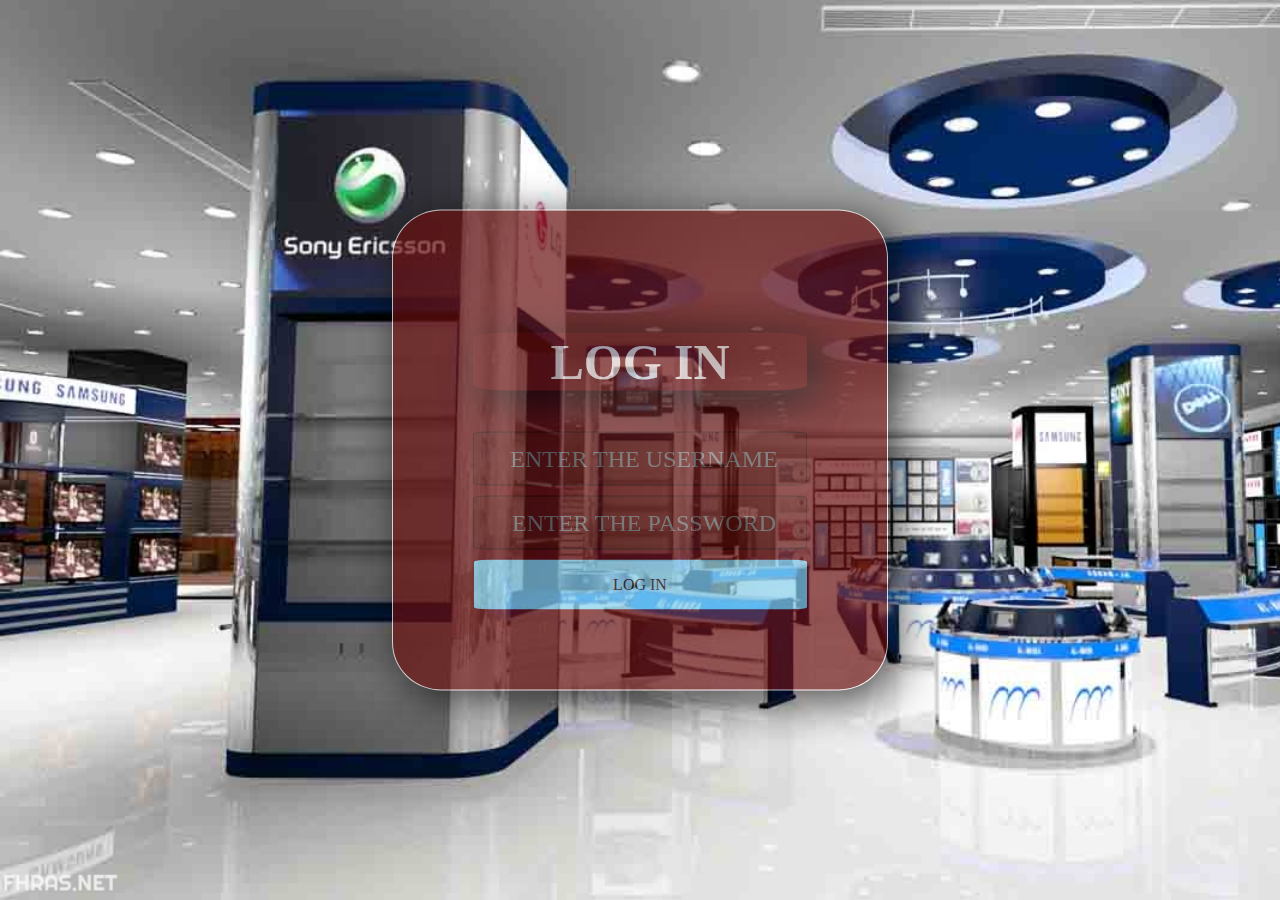
<file: index.html>
<!DOCTYPE html>
<html lang="en">
<head>
    
    <link rel="stylesheet" type="text/css" href="css\Signin.css">
    <meta charset="utf-8">

    <title>Mobile Device Store</title>
<link rel="icon" href="../img/logo.png">
          
    </head>
<body style="background-image: url(image/mobile_store.jpg); ">

    <div class="signin" style="background: #680d0d;opacity: 0.7;" >
        <h2>LOG IN </h2>
        <form action="php\login.php"  method="post">
    <input type="text" placeholder="ENTER THE USERNAME" name="username" >
    <input type="password" placeholder="ENTER THE PASSWORD" name="password" >
  
    
<button type="submit" name="save">LOG IN</button>
   
        </form>
         </div>
        </body>


</html>
</file>
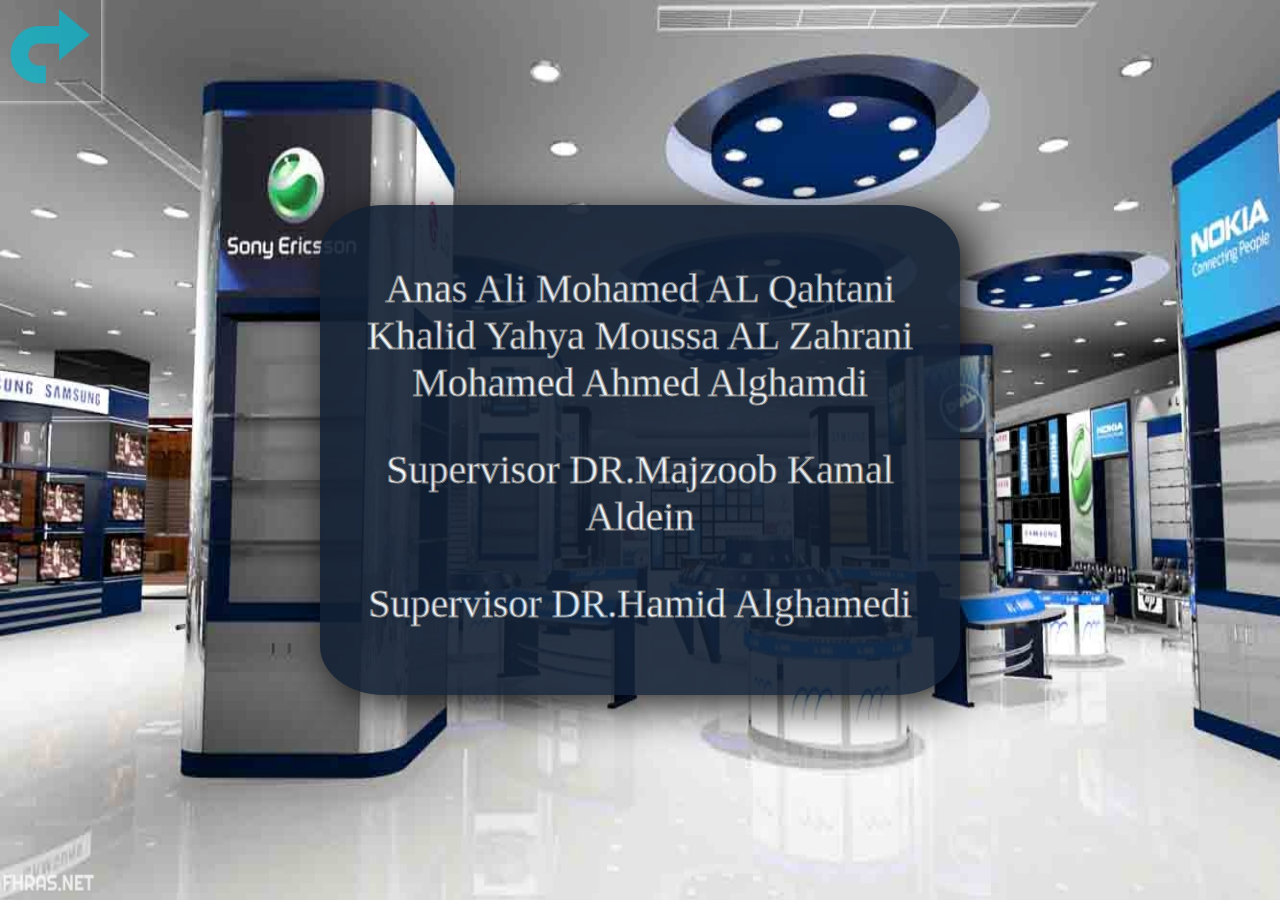
<file: html/desgin.html>
<!DOCTYPE html>
<html lang="en">
<head>
    
    <link rel="stylesheet" type="text/css" href="../css/insertcompany.css">
    <link rel="stylesheet" type="text/css" href="../css/1.css">
    <link rel="stylesheet" type="text/css" href="../css/yoyosef.css">
    <meta charset="utf-8">

    <title> Mobile Store </title>
<link rel="icon" href="logo.png">
    </head>
<body style="background-image: url(../image/mobile_store.jpg);background-size:100% 100% ">
           <div class="bb">
    <a href="../html/main.html"><img  src="../img/backk.png" title="BACK TO THE MAIN MENUE" ></a>
    </div>
    <div class="signin">
     <p>Anas Ali Mohamed AL Qahtani <br> Khalid Yahya  Moussa AL Zahrani<br> Mohamed Ahmed Alghamdi<br></p>
        <p>Supervisor  DR.Majzoob Kamal Aldein</p>
        <p>Supervisor  DR.Hamid Alghamedi</p>
         </div>
        </body>


</html>
</file>
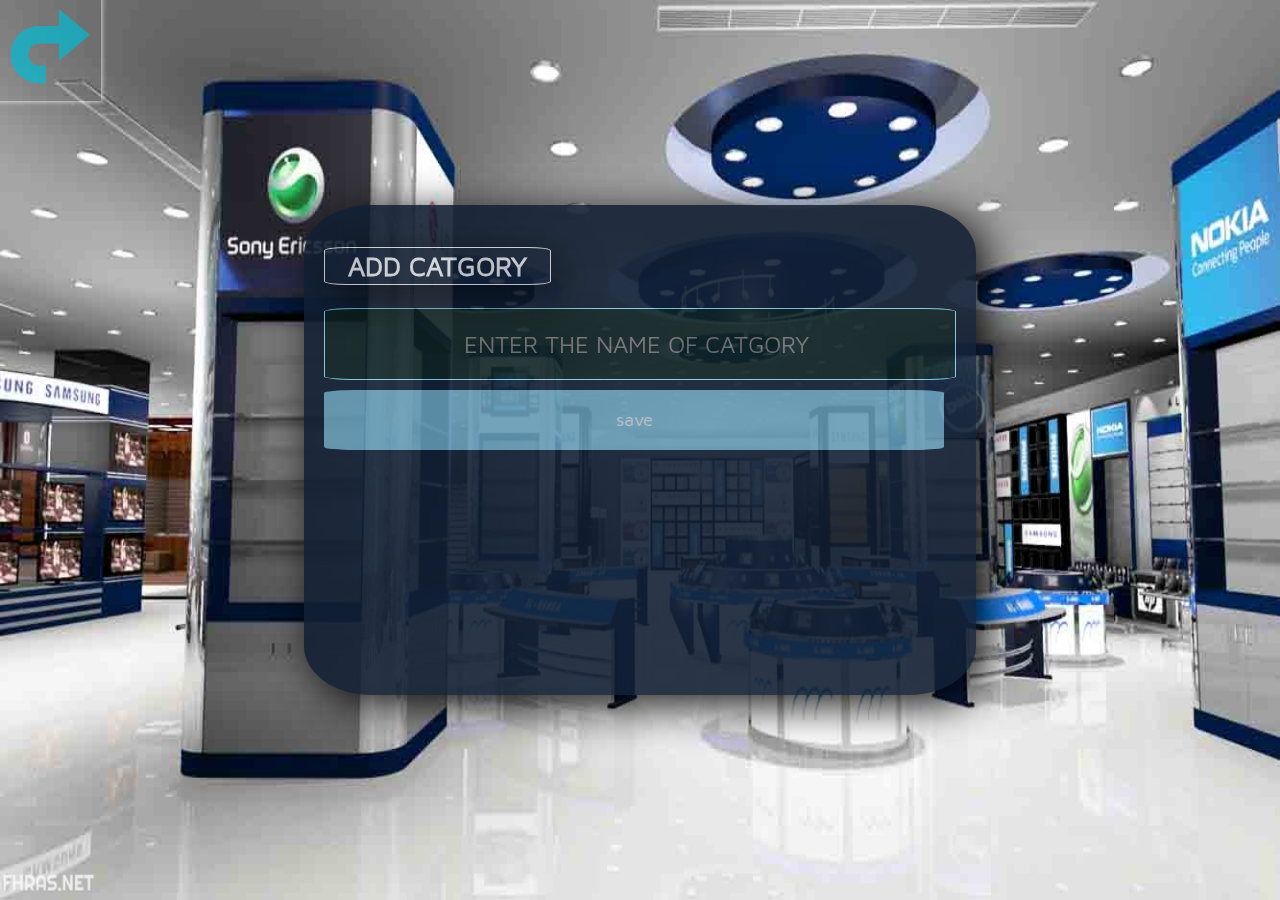
<file: html/insertcatogry.html>
<!DOCTYPE html>
<html lang="en">
<head>
    
    <link rel="stylesheet"  href="../css/insertcompany.css">
    <meta charset="utf-8">
    <title> Mobile STORE</title>
<link rel="icon" href="../img/logo.png">
    </head>
<body style="background-image: url(../image/mobile_store.jpg); background-size:100% 100%">
    <div class="bb">
        <a href="../html/main.html"><img  src="../img/backk.png" title="BACK TO THE MAIN MENUE" ></a>
        </div>
    <div class="signin">
        <h2>ADD CATGORY </h2>
        <form action="../php/insertcatogry.php" method="post">
    <input type="text" placeholder="ENTER THE NAME OF CATGORY " name="namecatgory" >
<button type="submit" name="save">save</button>
   
        </form>
         </div>
        </body>


</html>
</file>
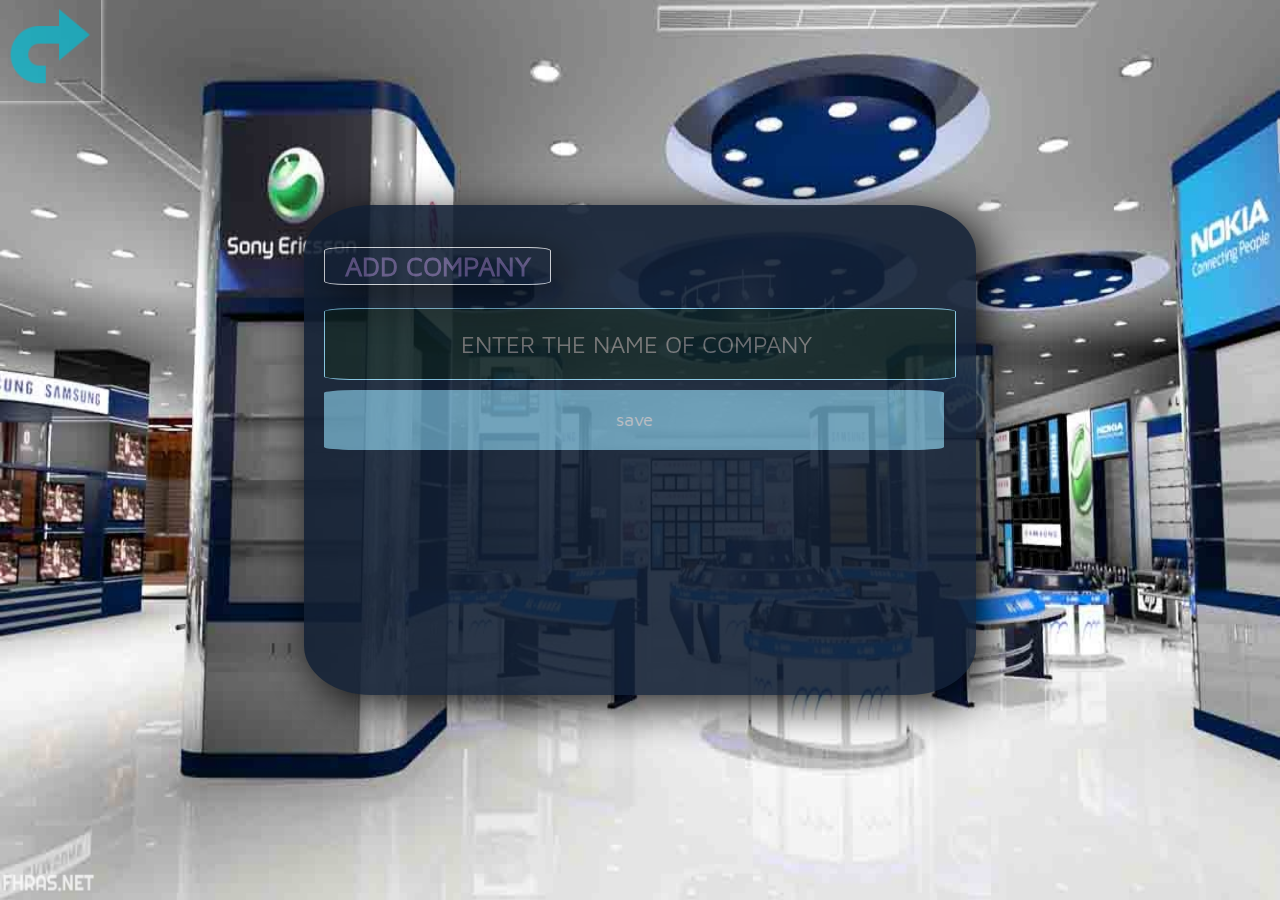
<file: html/insertcompany.html>
<!DOCTYPE html>
<html lang="en">
<head>
    
    <link rel="stylesheet"  href="../css/insertcompany.css">
    <meta charset="utf-8">
    <title>Mobile STORE</title>
<link rel="icon" href="../img/logo.png">

<style>
    .modal {
        display: none;
        position: fixed;
        z-index: 1;
        padding-top: 100px;
        left: 0;
        top: 0;
        width: 100%;
        height: 100%;
        overflow: auto;
        background-color: rgb(0,0,0);
        background-color: rgba(0,0,0,0.4);
    }
    .modal-content {
        position: relative;
        background-color: #fefefe;
        margin: auto;
        padding: 0;
        border-top: 8px solid #FFC107;    width: 60%;
        box-shadow: 0px 0px 25px #636363;
        -webkit-animation-name: animatetop;
        -webkit-animation-duration: 0.4s;
        animation-name: animatetop;
        animation-duration: 0.4s
    }
    @-webkit-keyframes animatetop {
        from {top:-300px; opacity:0}
        to {top:0; opacity:1}
    }
    @keyframes animatetop {
        from {top:-300px; opacity:0}
        to {top:0; opacity:1}
    }
    p {
            color: black;
        }
    h2 {
    color : #726198;}
    h3 {
    color : #726198;}
    .close {
        color: white;
        background: #ffc107;
        border: 2px solid rgba(255, 152, 0, 0.49);
        border-radius: 3px;
        padding: 5px 30px 5px 30px;
        float: right;
        font-family: sans-serif;
        cursor: pointer;
        box-shadow: 2px 2px 20px #fff;
        transition: box-shadow 0.3s;
    }
    .close:hover,
    .close:focus {
        box-shadow: 2px 2px 20px #9e9e9e;
      
    }
    .modal-header {
        padding: 2px 16px;
        color: #616161;
        margin-right: 5px;
        margin-left: 5px;
        border-bottom: 1px solid #a7a7a7;
    }
    .modal-body {padding: 20px; color :#616161;
    background-image: url("tryy/image/flos.jpg");
    background-position:center ;
    }
    .modal-footer {
        padding: 2px 16px;
        color: #616161;
        margin-right: 5px;
        margin-left: 5px;
        border-top: 1px solid #a7a7a7;
        
    }
    </style>
    </head>
<body style="background-image: url(../image/mobile_store.jpg);background-size:100% 100% ">
    <div class="bb">
        <a href="../html/main.html"><img  src="../img/backk.png" title="BACK TO THE MAIN MENUE" ></a>
        </div>
    <div class="signin">
        <h2>ADD COMPANY </h2>
        <form action="../php/insertcompany.php" method="post">
    <input type="text" placeholder="ENTER THE NAME OF COMPANY " name="namecompany" >
<button type="submit" name="save" id="myBtn">save</button>
   
        </form>
         </div>

         
        </body>


</html>
</file>
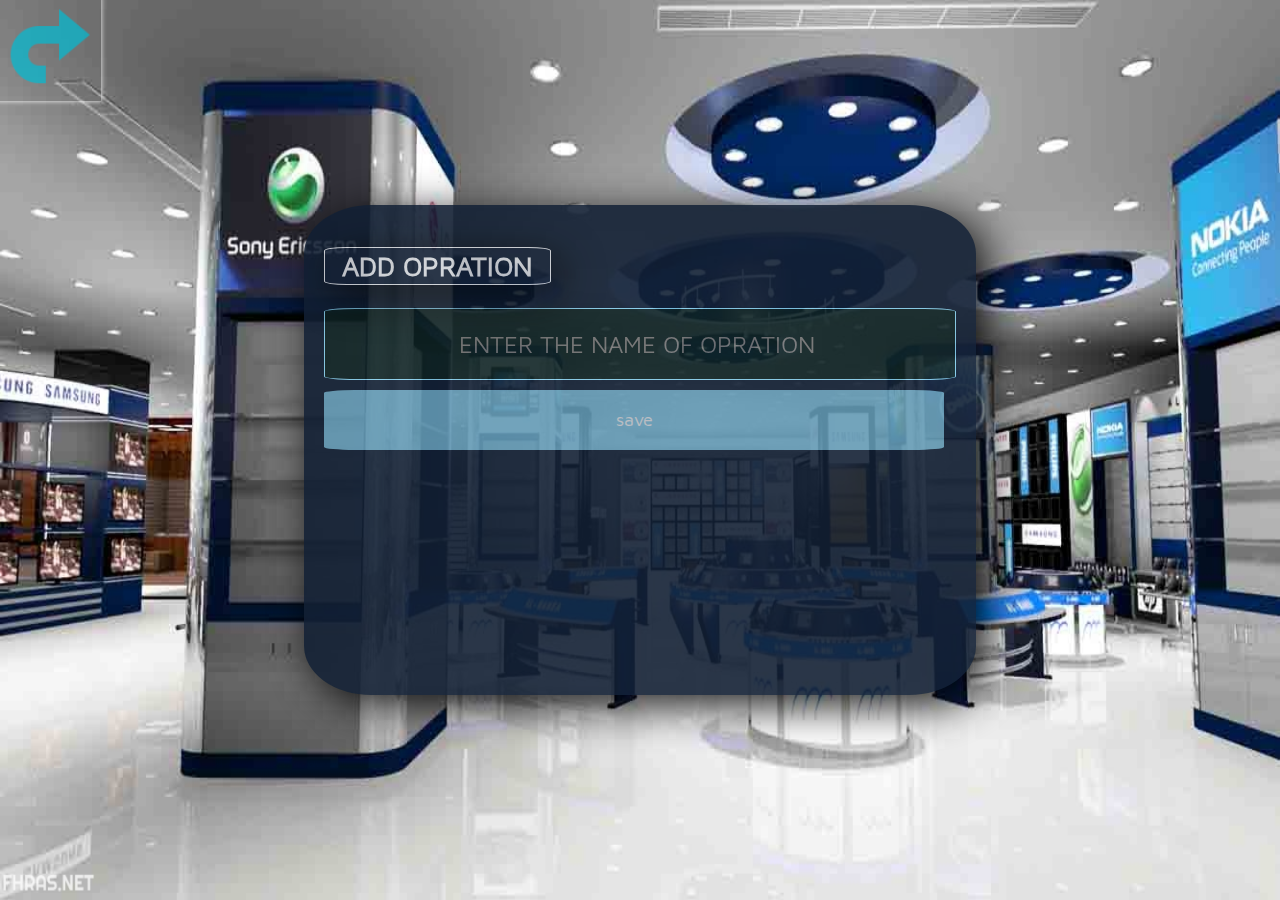
<file: html/insertopration.html>
<!DOCTYPE html>
<html lang="ar">
<head>
    
    <link rel="stylesheet"  href="../css/insertcompany.css">
    <meta charset="utf-8">

    <title>Mobile STORE</title>
<link rel="icon" href="../img/logo.png">
    </head>
<body style="background-image: url(../image/mobile_store.jpg);background-size:100% 100% ">
    <div class="bb">
        <a href="../html/main.html"><img  src="../img/backk.png" title="BACK TO THE MAIN MENUE" ></a>
        </div>
    <div class="signin">
        <h2>ADD OPRATION </h2>
        <form action="../php/insertopration.php" method="post">
    <input type="text" placeholder="ENTER THE NAME OF OPRATION " name="nameopration" >
<button type="submit" name="save">save</button>
   
        </form>
         </div>
        </body>


</html>
</file>
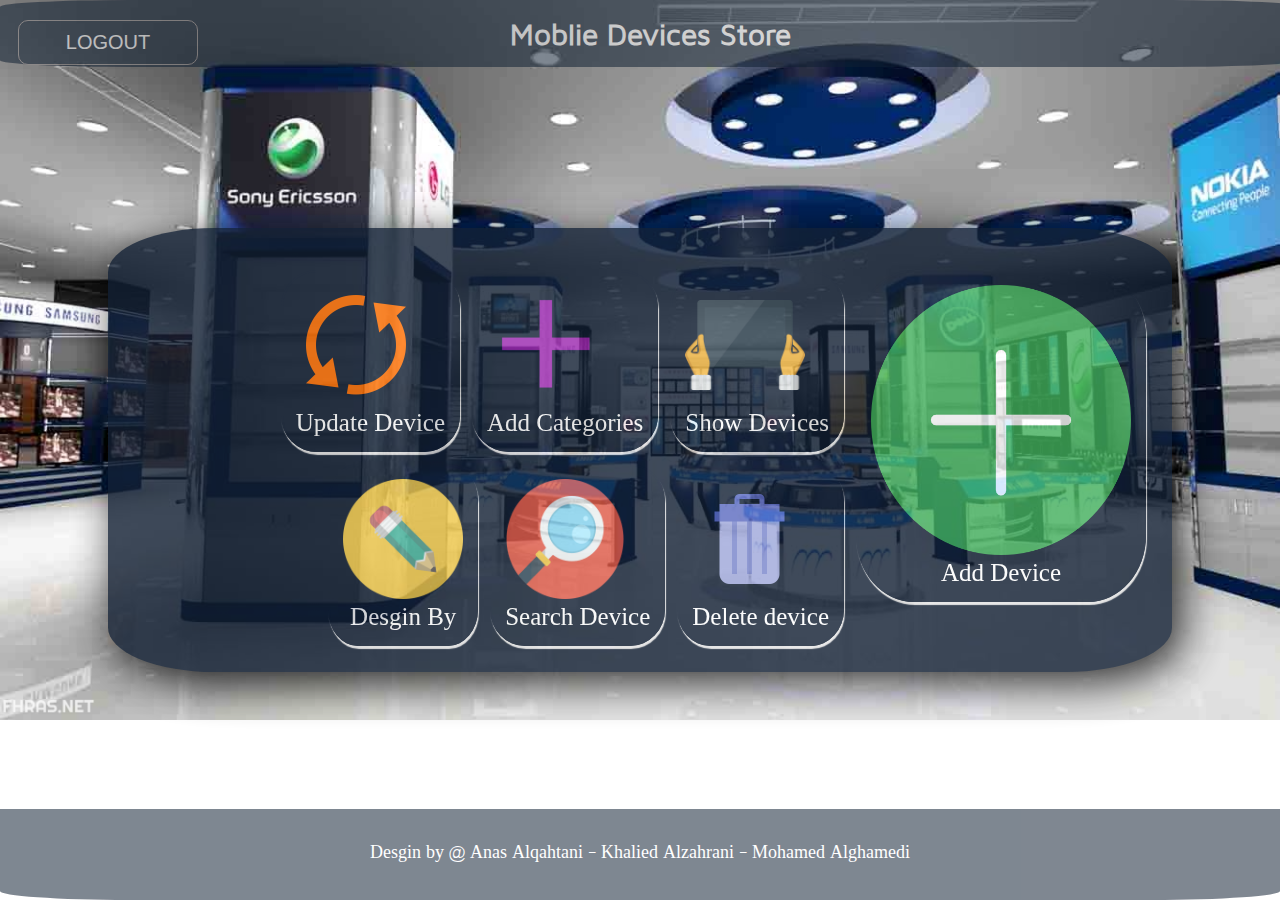
<file: html/main.html>
<!DOCTYPE html>
<html lang="en">
    <head>
<meta charset="utf-8">

    <title>Mobile Device Store</title>
        <!-- <link rel="icon" href="../img/logo.png"> -->
        <link rel="stylesheet"  href="../css/yoseff.css">
        <!-- <script src="https://kit.fontawesome.com/a076d05399.js"></script> -->
    </head>

<body style="background-image: url(../image/mobile_store.jpg);opacity: 0.9;">
    <header>
    <div class="continar">
     <h2 style="color: #fff;font-weight:900;">Moblie Devices Store</h2>
     
     <form action="../php/logout.php" method="post">
        <button type="submit" name="logout" >LOGOUT</button>
            
        </form>
           
            </div>

    </header>
    <div class="mnue">
    <div class="continar">
        
        
        <ul>
            <li><a href="../php/add_device.php"><img src="../img/plus.png" width="260px" height="270px" alt="Add Device" title="Add Device" ></a><center> <span style="color: #fff; font-size: 25px;">Add Device </span></center></li>
            
            
             <li id="2"><a  href="../html/selectmain.html"> <img src="../img/tablet.png" width="120px" height="120px" title="show Device ?id="></a><center> <span style="color: #fff; font-size: 25px;">Show Devices</span></center></li> 
            
             <li><a href="../html/addcategory.html"><img src="../img/companyinsert.png" width="120px" height="120px" title="Add Categories"></a><center> <span style="color: #fff; font-size: 25px;">Add Categories</span></center></li>
            
            <li id="3"><a href="../html/updateshow.html"><img src="../img/update.png" width="120px" height="120px" title="Update Games"></a><center> <span style="color: #fff; font-size: 25px;">Update Device </span></center></li> 
            
            
            
            <li id="2"><a  href="../html/deleteshow.html"><img src="../img/delete.png" width="120px" height="120px" title="delete game"></a><center> <span style="color: #fff; font-size: 25px;">Delete device </span></center></li>
          
        
            <li><a href="../html/search.html"><img src="../img/search.png" width="120px" height="120px" title="search of dEVICE"></a><center> <span style="color: #fff; font-size: 25px;">Search Device </span></center></li> 
       
                  
         <li><a href="../html/desgin.html"><img src="../img/pencil.png" width="120px" height="120px" title="desgin by"></a><center> <span style="color: #fff; font-size: 25px;">Desgin By </span></center></li>
            </ul>        
    </div>
    </div>

    <footer>
       
        <div class="continar">
   <p> Desgin by @ Anas Alqahtani - Khalied Alzahrani - Mohamed Alghamedi</p>
        </div>
        
    </footer>
    
    
    </body>
</html>
</file>
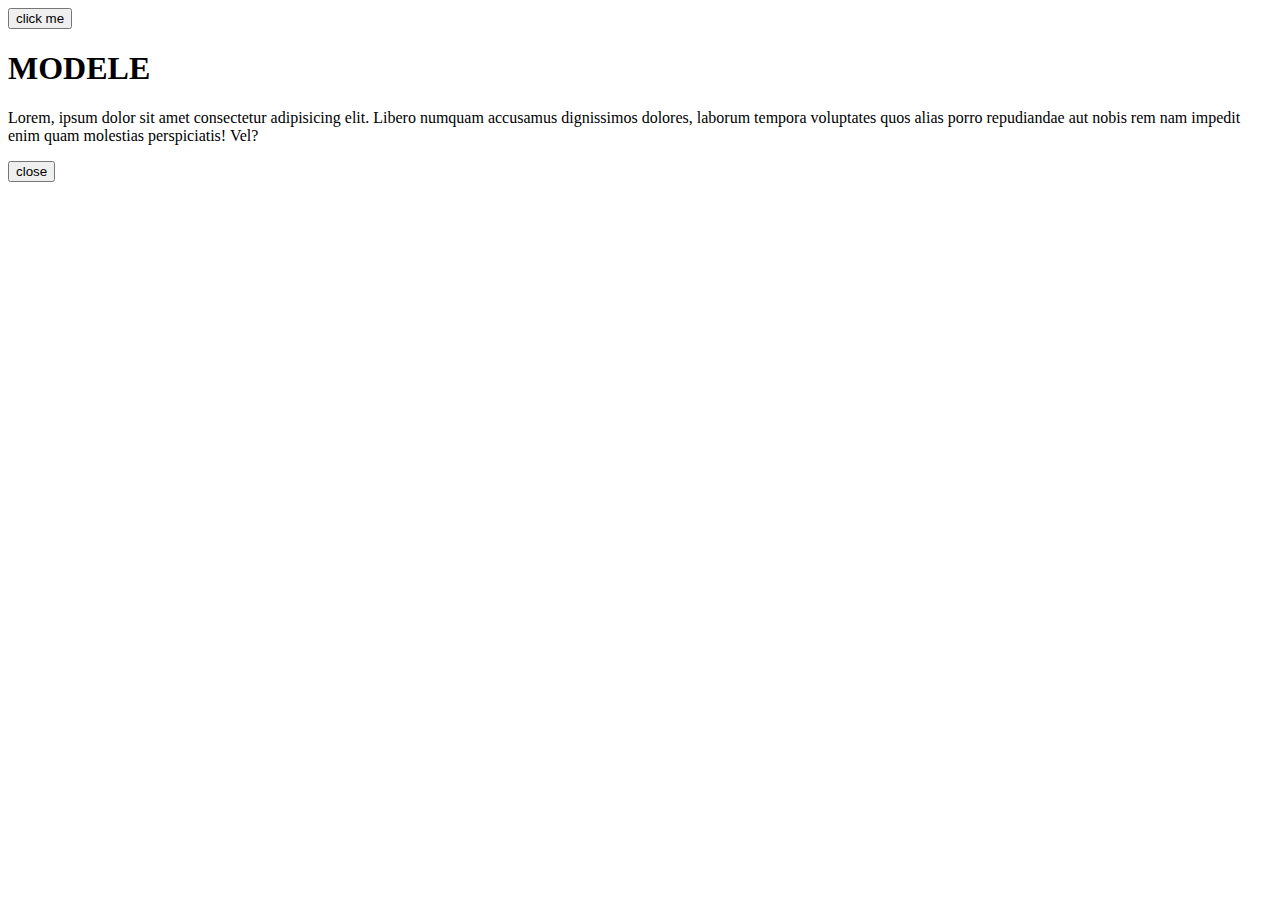
<file: works/RAS.html>
<!DOCTYPE html>
<html lang="en">
<head>
    <meta charset="UTF-8">
    <meta http-equiv="X-UA-Compatible" content="IE=edge">
    <meta name="viewport" content="width=device-width, initial-scale=1.0">
    <title>Document</title>
</head>
<body>

    <button id="open">click me</button>
    <div class="model" id="modelcont">
        <div class="mod">
            <h1>MODELE</h1>

            <p>Lorem, ipsum dolor sit amet consectetur adipisicing elit. Libero numquam accusamus dignissimos dolores, laborum tempora voluptates quos alias porro repudiandae aut nobis rem nam impedit enim quam molestias perspiciatis! Vel?</p>
            <button id="clos">close</button>


        </div>



    </div>
    
</body>
</html>
</file>
<file: css/insertcompany.css>
@font-face {
  src: url("../fonts/yosef.ttf");
    font-family:my;
}
@font-face {
  src: url("../fonts/yosefen.ttf");
    font-family:myy;
}
body
{

    padding: 0px;
    margin: 0px;
    background-image: url(../image/elec_deviess.jpg);
    /* background-size: cover; */
    background-repeat: no-repeat;   
    background-attachment: fixed; 
    
   
}
.continar 
{
    margin: auto;
    width: 100%;  
     
}
.signin 
{
    box-shadow: 10px 10px 44px 1px black; 
    border-radius: 10%;
    background-color: #122034;
    opacity: 0.9;
    padding: 20px;

    height: 50%;
 
    position: absolute;
    left: 50%;
    top: 50%;
    transform: translate(-50%,-50%);
    transition: all .2s ease-in-out;
 overflow: hidden;
    
    color: antiquewhite;
    text-decoration: none;
    
}
/* width */
::-webkit-scrollbar {
  width: 20px;
   
}

/* Track */
::-webkit-scrollbar-track {
 
  border-radius: 10px;
    opacity: 0.1;
}

/* Handle */
::-webkit-scrollbar-thumb {
  background: skyblue; 
  border-radius: 10px;
    opacity: 0.4;
}


scroll
{
    color: brown;
}
a
{
    text-decoration: none;
    color: aliceblue;
}
.signin ul li
{
    
    background-attachment: fixed;
    position:relative;
    list-style: none;
      box-shadow: 1px 3px 1px  hsl(0, 0%, 90%);
    float: right;
     padding: 13px;
     border: 2px solid #122034 ;
     border-radius: 20%;
     margin: 6px;
    transition: all .2s ease-in-out;
    text-decoration: none;
}
label
{
    font-family: myy;
    font-size: 18px;
    text-align: center;
    color: aliceblue;
}

input ,select
{
   
    display: block;
    width: 620px;
    height: 60px;
    background: rgba(11,44,1,0.3);
    outline: none;
    border: 1px solid skyblue;
    font-weight: lighter;
    font-size: 24px;
    margin-bottom: 10px;
    padding: 5px;
    border-radius: 5px;
    font-family: myy;
    color:white;
    text-align: center;
     border-left-color: skyblue;
    border-radius: 5%;
     transition: all .2s ease-in-out;   
}

a
{
     text-decoration: none;
    color: aliceblue;
}

input:hover
{
   box-shadow: 10px 10px 44px 1px white; 
}
select:hover
{
    box-shadow: 10px 10px 44px 1px white; 
}
button
{
      text-decoration: none;
    font-weight: lighter;
    border-radius: 5%;
    width: 620px;
    height: 60px;
    font-size: 16px;
    font-size: 18px;
    background: skyblue;
    opacity: 0.7;
    font-weight: lighter;
    color: #fff;
    border: 0px;
    font-family: myy;
     transition: all .2s ease-in-out;
}
button:hover
{
         box-shadow: 10px 10px 44px 1px white;
}
h2
{
    width: 35%;
  
     box-shadow: 10px 10px 44px 1px black; box-shadow: 10px 10px 44px 1px black;
    font-family:myy;
    color:#fff;
    padding: 2px;
    font-size: 27px;
    border: 1px solid white;
    text-align: center;
    border-radius: 10%;
    opacity: 0.8;
    font-weight: bold;
     transition: all .2s ease-in-out;
}
h2:hover
{
     color: white;
    box-shadow: 10px 10px 44px 1px white;
}
img
{
    transition: all .2s ease-in-out;
}
img:hover
{
    transform: scale(1.1,1.1);
        box-shadow: 1px 1px 4px  white;
    opacity: 0.7;
}
</file>
<file: css/1.css>
a
{
    text-decoration: none;
    color: aliceblue;
}
ul li:hover
{
   
    transform: scale(1.1,1.1);
}
a:hover
{
  color:cadetblue;
    transform: scale(1.1,1.1);
}
</file>
<file: css/yoyosef.css>
p
{
    -webkit-text-stroke:1px gray;
    color: aliceblue;
    text-align: center;
    font-family: fantasy;
    font-size: 30pt;
    position: relative;
    animation: yosef linear 5s 2 0s alternate;
}
@keyframes yosef
{
    0%{top: 1%;}
    5%{top: 5%;}
    10%{top: 10%;}
    15%{top: 15%;}
    20%{top: 20%;}
    25%{top: 25%;}
    30%{top: 30%;}
    35%{top: 35%;}
    40%{top: 40%;}
    45%{top: 45%;}
    50%{top: 50%;}
    55%{top: 55%;}
    60%{top: 60%;}
    65%{top: 65%;}
    70%{top: 70%;}
    75%{top: 75%;}
    80%{top: 80%;}
    85%{top: 85%;}
    90%{top: 90%;}
    95%{top: 95%;}
    100%{top: 100%;}

}
.signin 
{
    overflow: hidden;
}
</file>
<file: css/yoseff.css>
@font-face {
 
  src: url("../fonts/yosef.ttf");
    font-family:my;
}
@font-face {
 
  src: url("../fonts/yosefen.ttf");
    font-family:myy;
}
body
{
padding: 0px;
    margin: 0px;
  background-image: url("../image/elec_devies.jpg");
  
    background-size: cover;
    background-repeat: no-repeat;

}
.continar
{

margin: auto;
    width: 100%;     
}
header
{
     width: 100%;
    padding-top: 12px;
    padding-bottom: 12px;
  background-color: #122034;
    opacity: 0.6; 
    transform: translate(0,0%);
    position: fixed;
    left: 0;
    right: 0;
      padding: 10px;
    color:white;
    border-radius: 10%; 
    border-collapse: collapse;
}
header button
{
    position: absolute;
    top: 20px;
    background: transparent;
    padding: 10px 0;
    width: 180px;
    font-size: 20px;
    border: 1px solid #969090;
    margin: 0 8px;
    border-radius: 10px;
     color: #FFF;    
    -webkit-transition: all .5s ease-in-out;
    -moz-transition: all .5s ease-in-out;
         transition: all .5s ease-in-out;
}
header  button:hover{
    background-color:red;
    border: 1px solid white;
    color: #FFF;
}
header  h2
{
    text-align: center;
     font-weight: lighter;
font-family:myy;
    padding: 6px;
    font-size: 30px;
opacity: 1;
    margin: 0px;
    transition: all .2s ;
     
}
header  h2:hover
{
    color: aqua;
 transition: all .2s ease-in-out;
    transform: scale(1.2,1.2);
    font-weight: lighter;
}
.mnue ul li
{
    background-attachment: fixed;
    position:relative;
    list-style: none;
      box-shadow: 1px 3px 1px  hsl(0, 0%, 90%);
    float: right;
     padding: 13px;
     border: 2px solid #122034 ;
     border-radius: 20%;
     margin: 6px;
    transition: all .2s ease-in-out;
}
.mnue
{
    border-collapse: collapse;
   box-shadow: 10px 10px 44px 1px black; box-shadow: 10px 10px 44px 1px black;
    border-radius: 10%;
    background-color: #122034;
    opacity: 0.9;
    padding: 20px;
    width: 80%;
    position: absolute;
    left: 50%;
    top: 50%;
    transform: translate(-50%,-50%);
 }
.mnue ul li 
{
    color: blue;
}
.mnue ul li:hover
{
    transform: scale(1.1,1.1);
}
footer 
{
  position: absolute;
  left: 0;
  bottom: 0;
  width: 100%;
    padding-top: 12px;
    padding-bottom: 12px;
  text-align: center;
  background-color: #122034;
    opacity: 0.6; 
    transform: translate(0,0%);
    border-bottom-left-radius:10%;
     border-bottom-right-radius: 10%;
}
footer p
{
     font-family:my;
    font-size: 18px;
    color: white;
}

 .continar .namedev{

  color:#fff;
  font-size: 25px;
  font-weight: 500;
}

.continar span{
  color:#fff;
  font-size: 25px;
  font-weight: 500;

}
</file>
